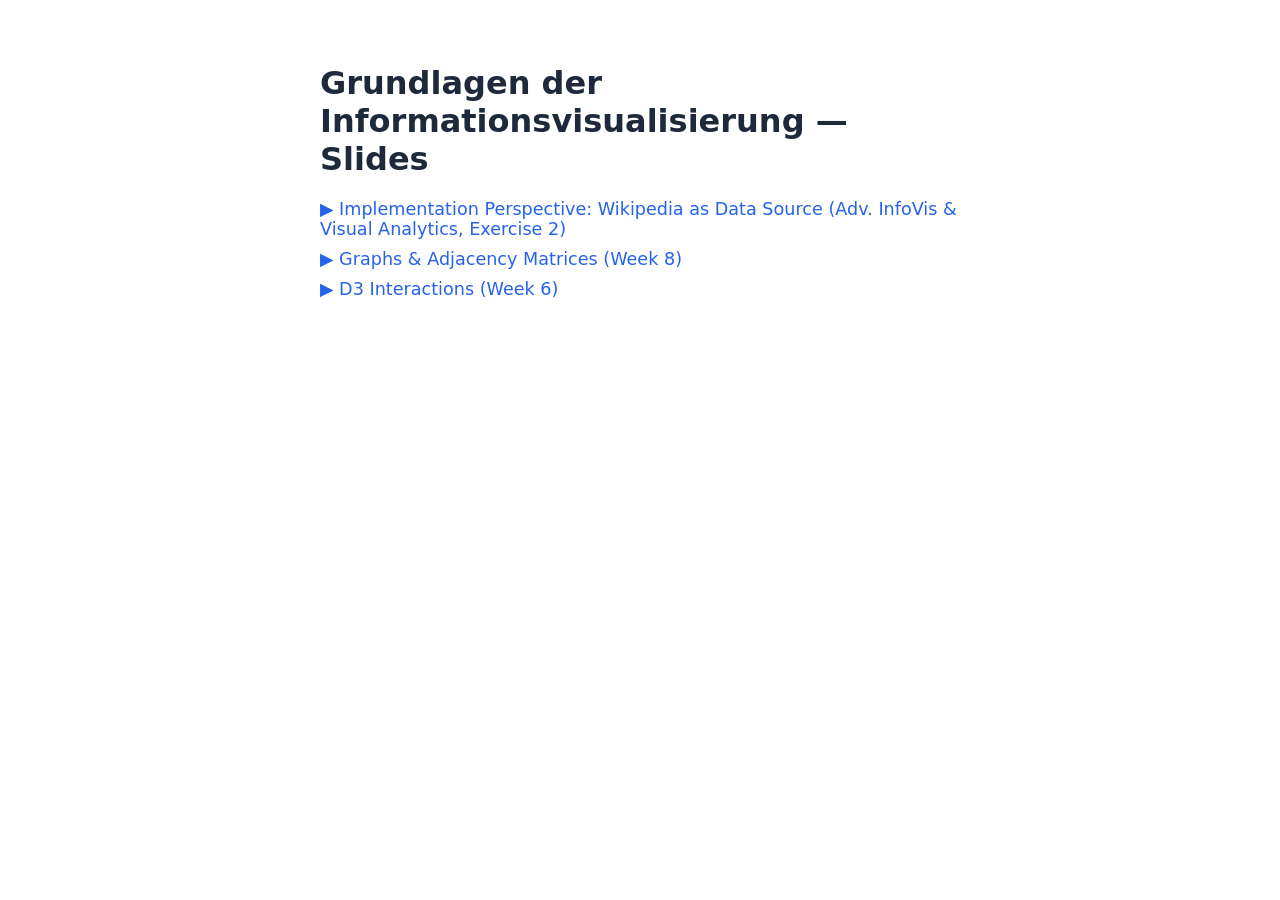
<file: index.html>
<!doctype html><html lang="en"><head><meta charset="utf-8"><meta name="viewport" content="width=device-width,initial-scale=1"><title>InfoVis Course Slides</title><style>body{font-family:system-ui,sans-serif;max-width:640px;margin:4rem auto;padding:0 1.5rem;color:#1e293b}h1{font-weight:600}a{display:block;margin:.6rem 0;color:#2563eb;font-size:1.1rem;text-decoration:none}a:hover{text-decoration:underline}</style></head><body><h1>Grundlagen der Informationsvisualisierung — Slides</h1><a href="./wiki-data/">▶ Implementation Perspective: Wikipedia as Data Source (Adv. InfoVis &amp; Visual Analytics, Exercise 2)</a><a href="./graphs-intro/">▶ Graphs &amp; Adjacency Matrices (Week 8)</a><a href="./d3-interactions-intro/">▶ D3 Interactions (Week 6)</a></body></html>
</file>
